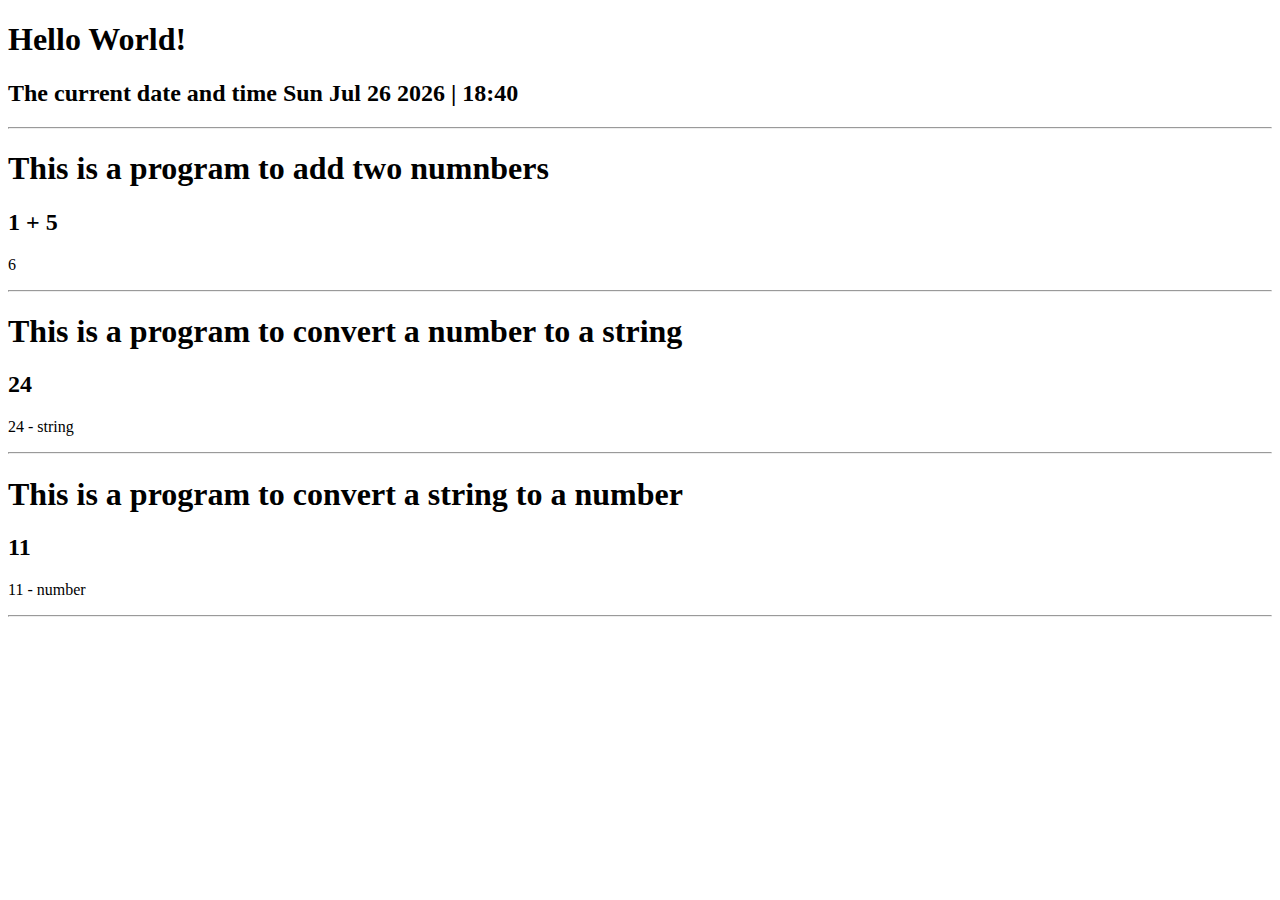
<file: 01week/index.html>
<!DOCTYPE html>
<html lang="en">
<head>
  <meta charset="UTF-8">
  <meta name="viewport" content="width=device-width, initial-scale=1.0">
  <meta http-equiv="X-UA-Compatible" content="ie=edge">
  <title>Document</title>
</head>
<body>
  <h1>Hello World!</h1>
  <h2>The current date and time 
    <span id="theTime"></span>
  </h2>
  <hr>
  <h1>This is a program to add two numnbers</h1>
  <h2>1 + 5</h2>
  <p id="addition">ADD</p>
  <hr>
  <h1>This is a program to convert a number to a string</h1>
  <h2>24</h2>
  <p id="number-to-string">Number to a string</p>
  <hr>
  <h1>This is a program to convert a string to a number</h1>
  <h2>11</h2>
  <p id="string-to-number">String to a number</p>
  <hr>






  <script src="./main.js"></script>
</body>
</html>
</file>
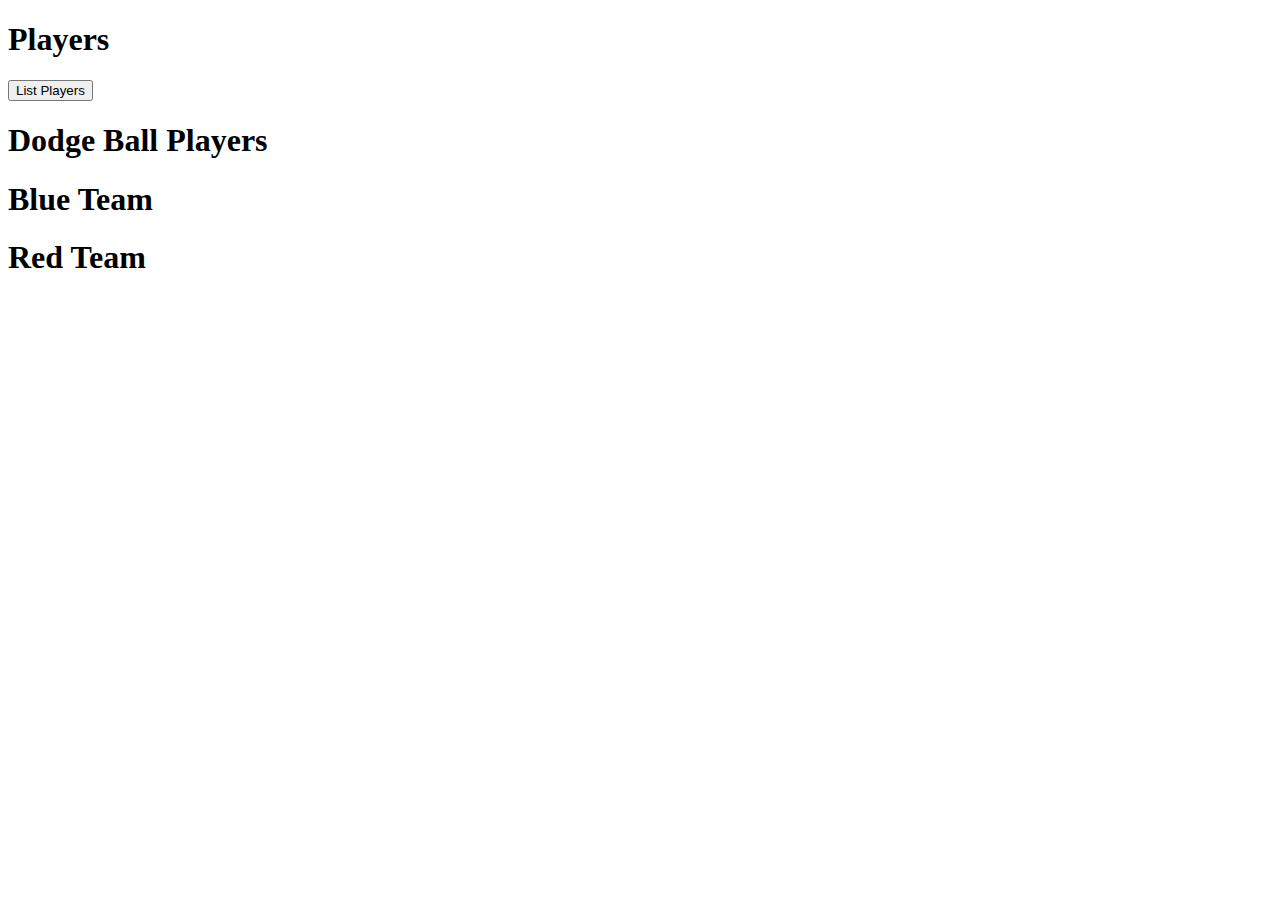
<file: 08week/dodgeball/index.html>
<!DOCTYPE html>
<html lang="en">

<head>
  <meta charset="UTF-8">
  <meta name="viewport" content="width=device-width, initial-scale=1.0">
  <title>Dodgeball | Gabriel Rivera</title>
</head>

<body>
  <div>
    <h1>Players</h1>
    <ul id="people"></ul>
  </div>
  <button onclick="listPlayers()">List Players</button>
  <div>
    <h1>Dodge Ball Players</h1>
    <ul id="players"></ul>
  </div>
  <div>
    <h1>Blue Team</h1>
    <ul id="blue"></ul>
  </div>
  <div>
    <h1>Red Team</h1>
    <ul id="red"></ul>
  </div>


  <script src="./script.js"></script>
</body>

</html>
</file>
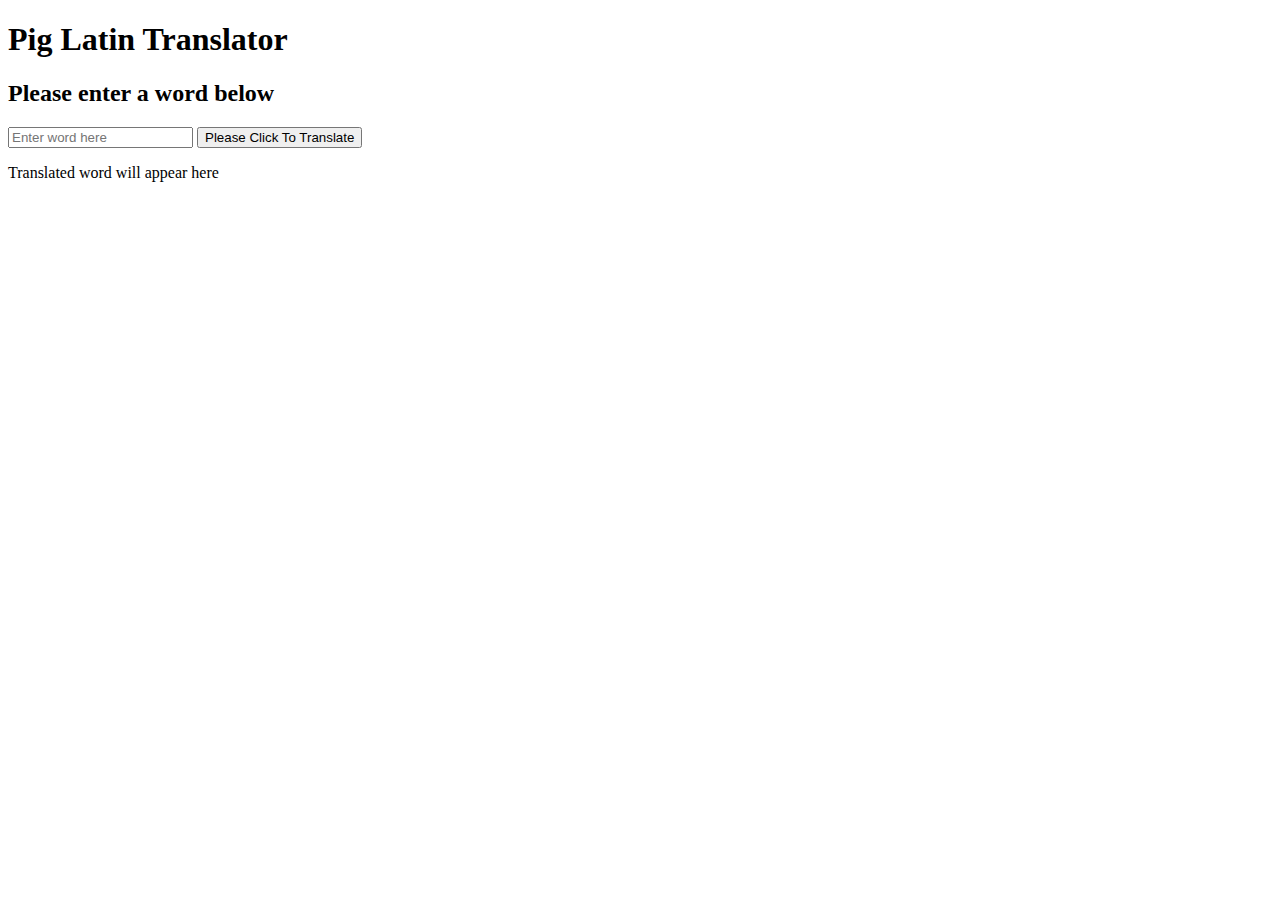
<file: 02week/pigLatin.html>
<!DOCTYPE html>
<html lang="en">
<head>
  <meta charset="UTF-8">
  <meta name="viewport" content="width=device-width, initial-scale=1.0">
  <meta http-equiv="X-UA-Compatible" content="ie=edge">
  <title>Pig Latin | Gabriel Rivera</title>
</head>
<body>
  <h1>Pig Latin Translator</h1>
  <h2>Please enter a word below</h2>
  <input type="text" placeholder="Enter word here"> <span><button id="translate-btn" type="submit">Please Click To Translate</button></span>
  <p id="translated-word">Translated word will appear here</p>

  <script src="./pigLatinScript.js"></script>
</body>
</html>
</file>
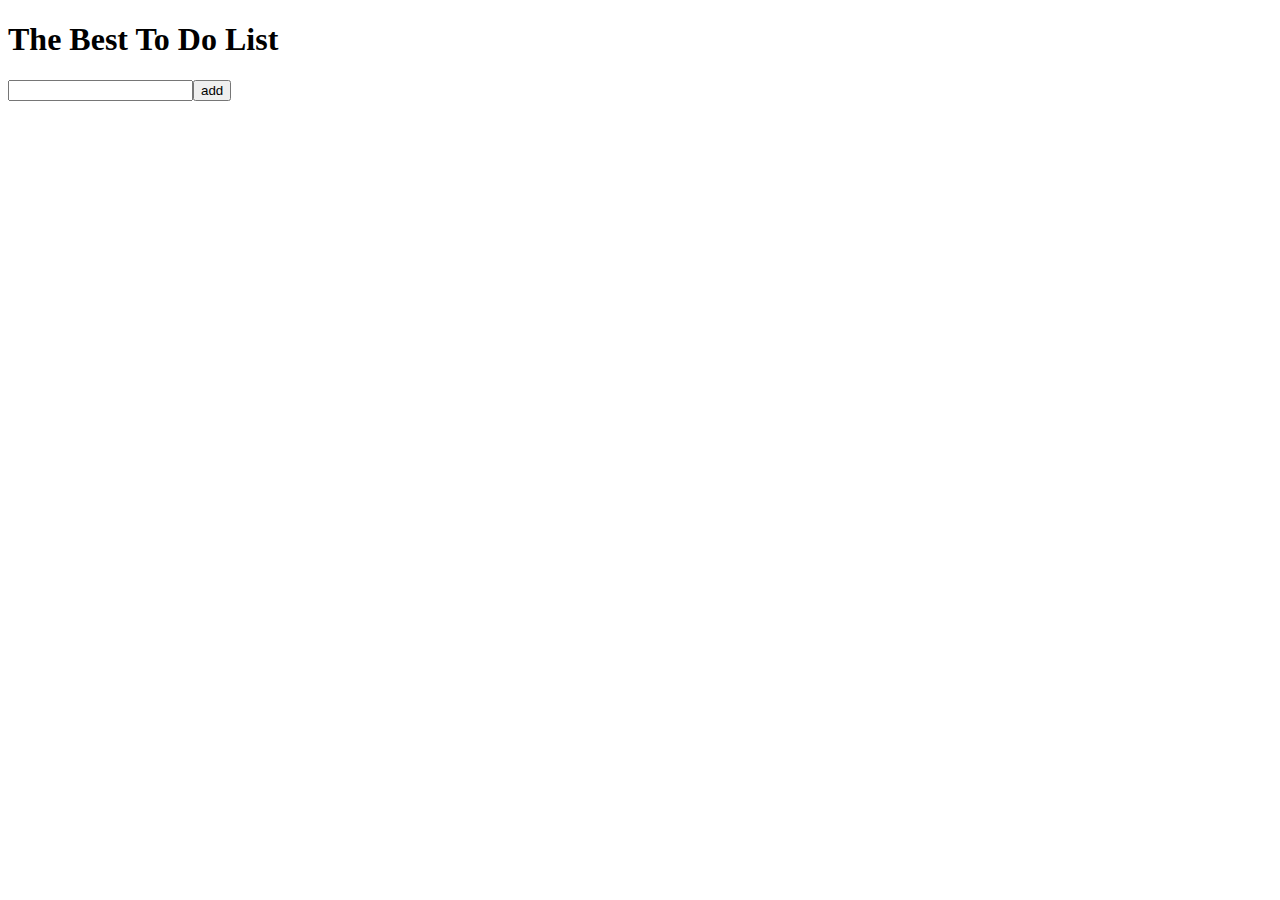
<file: 03week/todo.html>
<!DOCTYPE html>
<html lang="en">
<head>
  <meta charset="UTF-8">
  <meta name="viewport" content="width=device-width, initial-scale=1.0">
  <meta http-equiv="X-UA-Compatible" content="ie=edge">
  <title>To Do List | Gabriel Rivera</title>
</head>
<body>
  <h1>The Best To Do List</h1>
  <div id="ulWrapper">
    <ul>

    </ul>
  </div>
  <input type="text" id="inputText"><button id="addButton">add</button>

  

  <style>
    .done {
      text-decoration: line-through;
    }
  </style>
  <script src="./todo.js"></script>
</body>

</html>
</file>
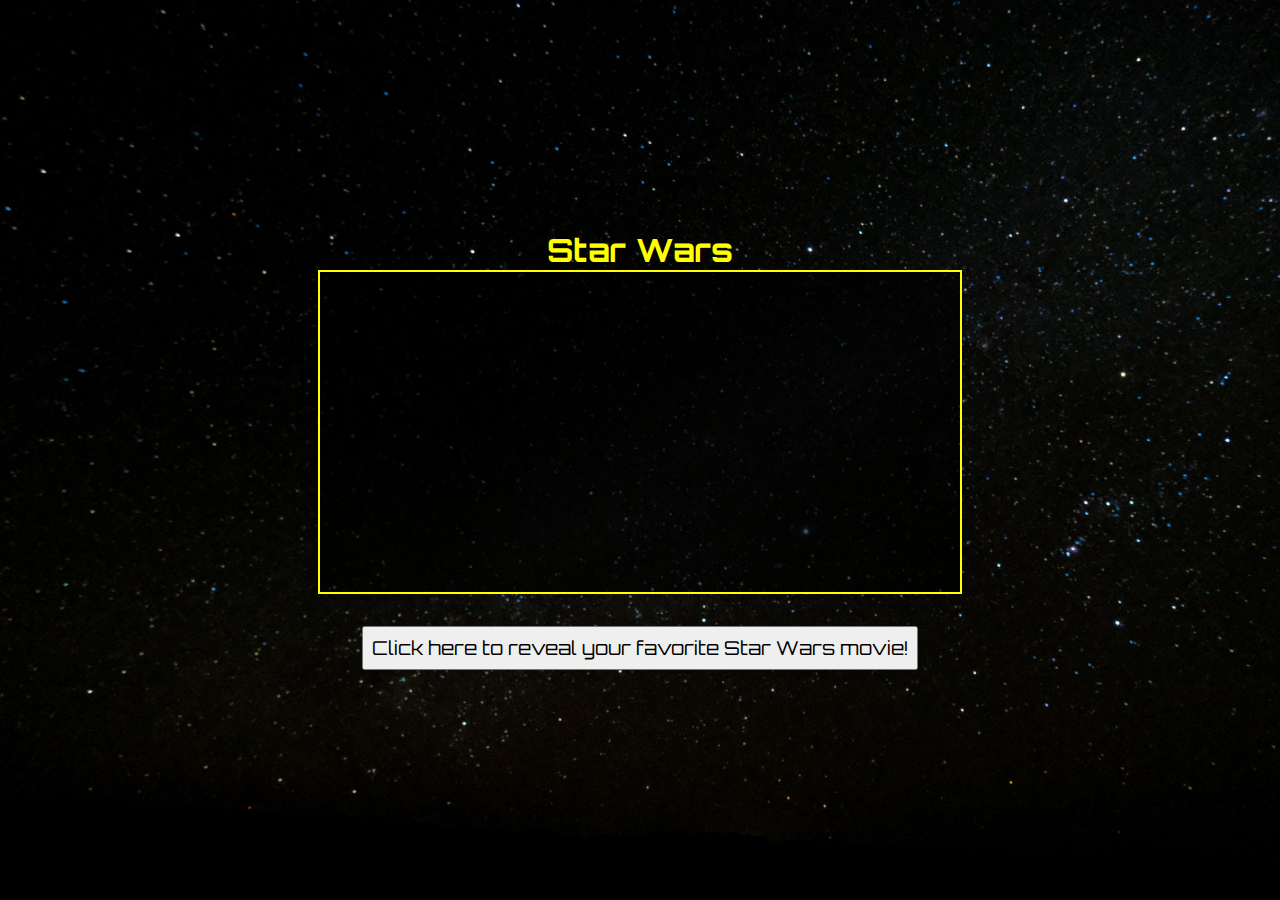
<file: 07week/StarWarsApi/apiIndex.html>
<!DOCTYPE html>
<html lang="en">
<head>
  <meta charset="UTF-8">
  <meta name="viewport" content="width=device-width, initial-scale=1.0">

  <link href="https://fonts.googleapis.com/css2?family=Orbitron&display=swap" rel="stylesheet">

  <link rel="stylesheet" href="./apiStyles.css">
  <title>Find Your Favorite Star Wars Movie</title>
</head>
<body>

  <main class="main-wrapper">
    <h1>Star Wars</h1>
    <div class="character-container">
      <p id="name"></p>
    </div>
    <button class="btn">Click here to reveal your favorite Star Wars movie!</button>
  </main>

  


  <script src="./apiScript.js"></script>
</body>
</html>
</file>
<file: 07week/StarWarsApi/apiStyles.css>
* {
  margin: 0;
  padding: 0;
  font-family: Orbitron, sans-serif;
}

h1 {
  color: yellow;
}

.main-wrapper {
  background-image: url(./img/StarWarsApi.jpg);
  height: 100vh;
  background-position: center;
  background-size: cover;
  display: flex;
  flex-direction: column;
  justify-content: center;
  align-items: center;

}

.character-container {
  height: 20rem;
  width: 40rem;
  border: 2px solid yellow;
  background: rgba(0, 0, 0, 0.7);
  color: white;
  font-size: 2rem;
  display: flex;
  align-items: center;
  justify-content: center;
}

.btn {
margin-top: 2rem;
padding: .5rem;
font-size: 1.2rem;
}

.btn:hover {
  background: darkgray;
}
</file>
